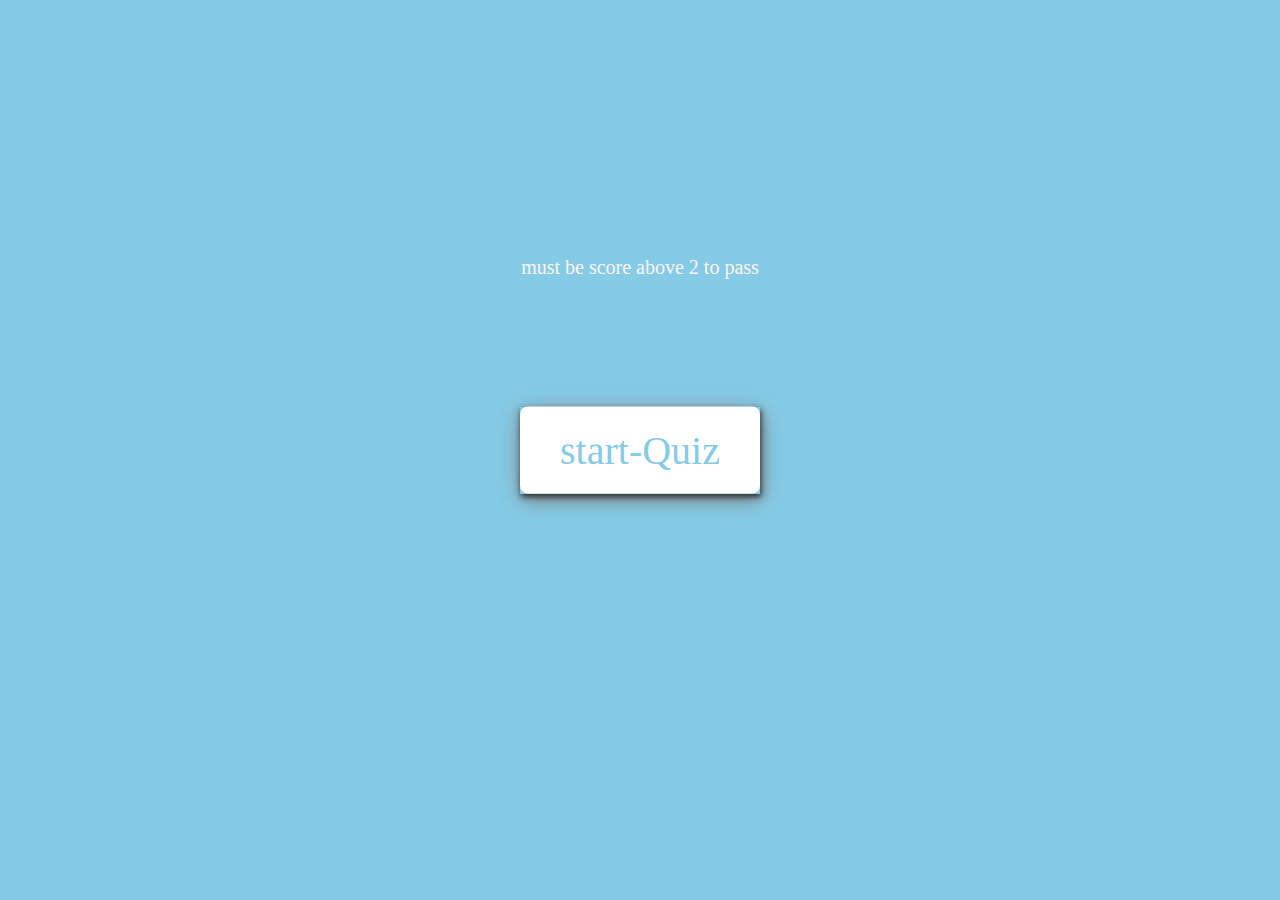
<file: index.html>
<!DOCTYPE html>
<html lang="en">
<head>
    <meta charset="UTF-8">
    <meta name="viewport" content="width=device-width, initial-scale=1.0">
    <link rel="stylesheet" href="./styleindex.css">
    <title>Document</title>
</head>
<body>
    
    <p class="note">must be score above 2  to pass </p>
    <div  class="start_quiz">
       <button>
        start-Quiz
       </button>
    </div>

    <div class="categories">
     
    </div>
   
    
</body>
<script src="./test.js"></script>
</html>
</file>
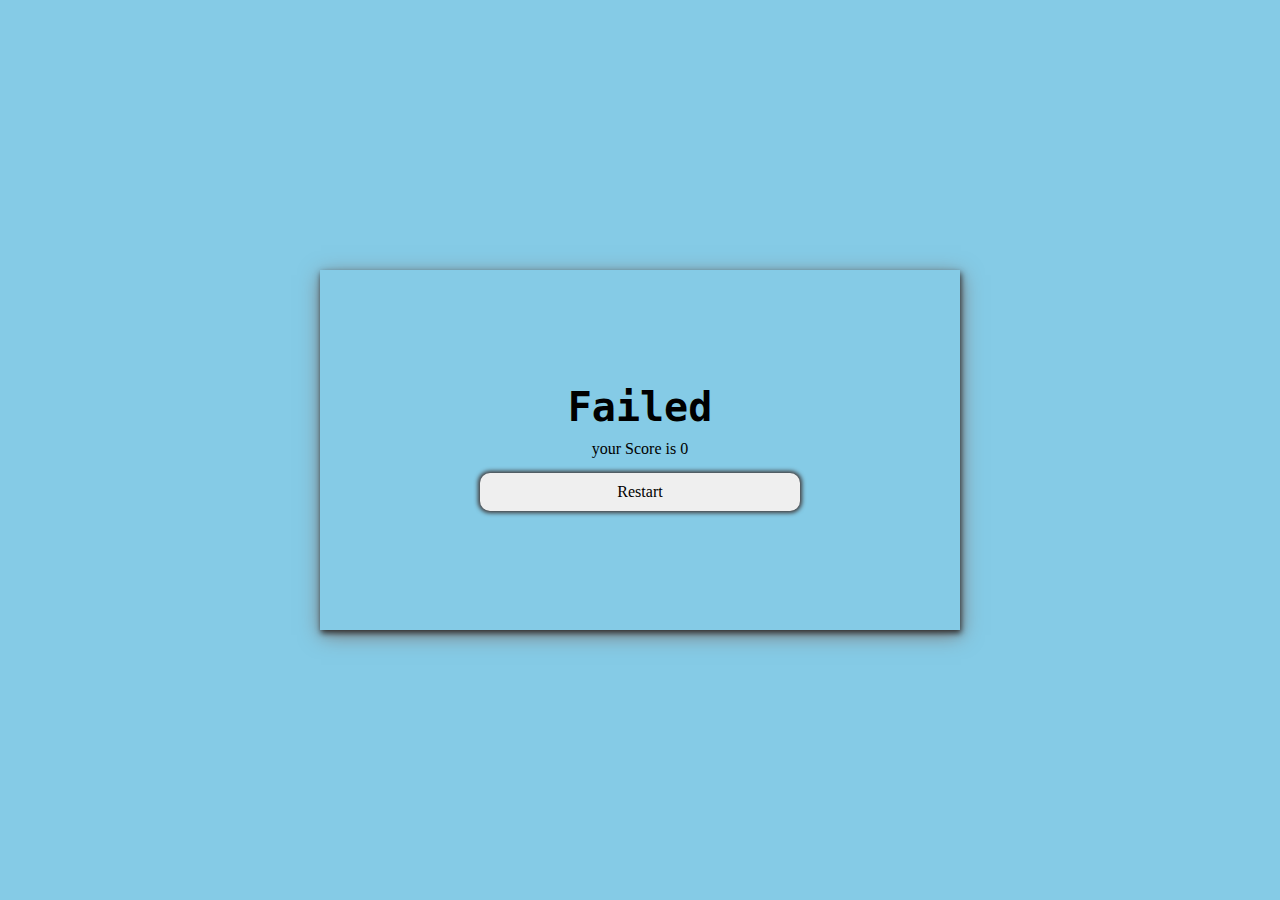
<file: result.html>
<!DOCTYPE html>
<html lang="en">
<head>
    <meta charset="UTF-8">
    <meta name="viewport" content="width=device-width, initial-scale=1.0">
    <link rel="stylesheet" href="./styleindex.css">
    <title>result</title>

</head>
<body>
    <div class="box_result">
         <h3>Congratulation</h3>
         <label>your result is 10</label>
        <button>Restart</button>
    </div>
</body>
<script src="./result.js"></script>
</html>
</file>
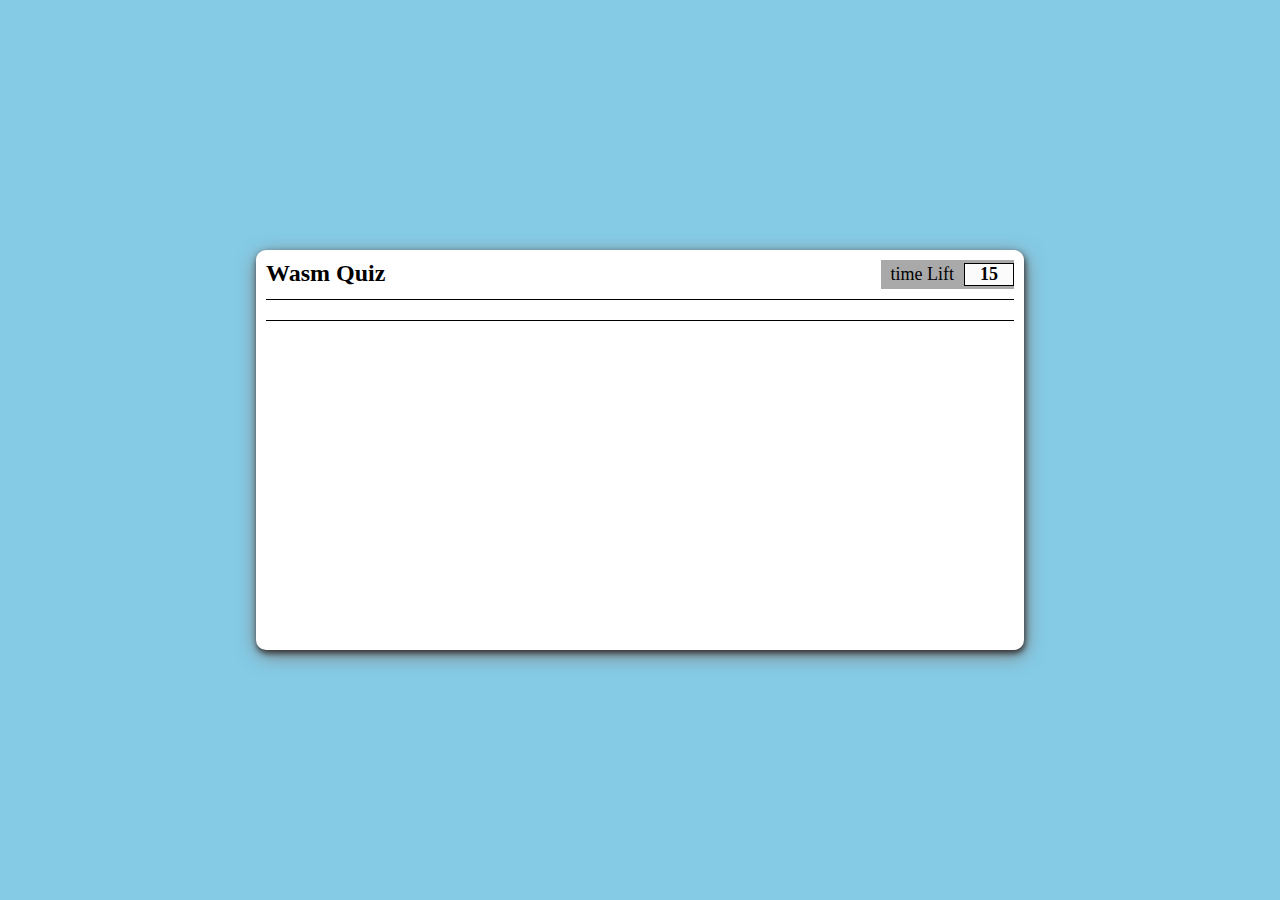
<file: testQuestion.html>
<!DOCTYPE html>
<html lang="en">
<head>
    <meta charset="UTF-8">
    <meta name="viewport" content="width=device-width, initial-scale=1.0">
    <title>Document</title>
    <link  rel="stylesheet" href="./styleindex.css" />
</head>
<body>
     <div id="viewQues" class="box_questions">
        <div class="header">
        <h2 class="titel">Wasm Quiz</h2>
        <div class="timer">
            <label >
                time Lift
            </label>
              <h4>15</h4>
        </div>
        </div>
        <div class="question" >
            <h3> </h3>
            <div class="option_ans">

            </div>

        </div>
        <div class="footer"> 
            <span></span>
            <button>Next</button>
        </div>
     </div>
</body>
<script src="./question.js"> </script>
</html>
</file>
<file: styleindex.css>
*{
    padding:0px;
    margin: 0px;
   box-sizing: border-box;
}
body{
    background-color: rgb(133, 203, 230);
}

.start_quiz,.categories,.box_questions,.box_result{
    position: absolute;
    transform: translate(-50%, -50%);
    top: 50%;
    left: 50%;
    box-shadow: 1px 3px 6px 0px #2f2e2e, 1px 5px 20px #7f7b7b;
}
.start_quiz button{
    font-size: 40px;
    padding: 20px 40px;
    border-radius: 8px;
    border: none;
    outline: none;
    color: #85cbe6;
    background: white;
    font-family: cursive;
    cursor: pointer;
    transition: all 5ms;
    font-weight: 500;

}
.start_quiz button:hover{
    color: #fbfbfb;
    background: rgb(117, 214, 255);
}


.categories{
    display: none;
    width: 50%;
    background-color: rgb(117, 214, 255);
    justify-content: center;
    padding: 60px 20px;
    flex-flow: wrap;
    gap: 15px;
    border-radius: 10px;
    border: none;
    
}
.categories button{
       width: 40%;
       height: 50px;
       border-radius: 10px;
       border: none;
       box-shadow: 2px 4px 1px 2px #766f6f, 1px -2px 5px 0px #4f4b4b;
       font-family:cursive;
       font-size: 25px;
       font-weight: 400;

   
}
.active{
    display: flex;
}
.box_questions{
    display: flex;
    flex-direction: column;
    width: 60%;
    background-color: white;
    height: 400px;
    display: flex;
   border-radius: 10px;
    padding: 10px;
    /* justify-content: center; */
}
.header{
    display: flex;
    width: 100%;
    justify-content: space-between;
    height: 40px;
    border-bottom: 1px solid;
}
.timer{
    margin-bottom: 10px;
    padding: 10px;
    display: flex;
    justify-content: end;
    gap: 10px;
    align-items: center;
    font-size: 18px;
    background-color: darkgrey;
}
.timer h4{
    border: 1px solid;
    width: 50px;
    text-align: center;
    background-color: #fbfbfb;
    margin-right: -10px;
}


.box_questions h3{
    margin-top: 10px;
}
.option_ans {
    margin-top: 5px;
    display: flex;
    width: 100%;
    flex-direction: column;
    gap: 12px;
    border-bottom: 1px solid;
    padding-bottom: 10px;
}
.option_ans button{
    text-align: justify;
    font-size: 20px;
    padding: 8px;
    border: none;
    border-radius: 8px;
    transition: all 300ms 2ms ease;
}
.option_ans button:hover{
    background-color: #85cbe6;
    color: #766f6f;
}
.correct{
    background-color:rgb(168, 233, 168);
    font-family: 'Franklin Gothic Medium', 'Arial Narrow', Arial, sans-serif;  
}
.incorrect{
    background-color: rgb(239, 160, 160);
}

.disable{
    pointer-events: none;
    cursor:not-allowed;
}
.footer{
    display: flex;
    margin: 10px;
    justify-content: space-between;
    align-items: center;
    height: 100%;
    font-size: 20px;
}
.footer button{
    display: none;
    width: 30%;
    height: 50%;
    border: none;
    border-radius: 8px;
    box-shadow: 1px 3px 5px 1px gray;
    transition: all 500ms 2ms ease;
}
.footer button:active{
    transform:scale(0.9);
    background-color: aquamarine;
}

.box_result{
    width: 50%;
    height: 40%;
    display: flex;
    flex-direction: column;
    justify-content: center;
    align-items: center;
    gap: 10px;
}
.box_result h3{
    font-family: monospace;
    font-size: 40px;
}
.box_result button{
    width: 50%;
    padding: 10px;
    margin: 5px;
    border-radius: 10px;
    border: none;
    font-size: 16px;
    font-family: fangsong;
    font-weight: 500;
    box-shadow: 0px 0px 4px 2px #403a3a;
    transition: all 500ms 2ms ease;
}

.box_result button:hover{
 cursor: pointer;
 background-color: #73b5c9;
 color: #fbfbfb;
}
.box_result button:active{
  transform:scale(0.9);
}
.note{
    margin: 20%;
    text-align: center;
    font-size: 20px;
    color: #fff4f4;
}
</file>
